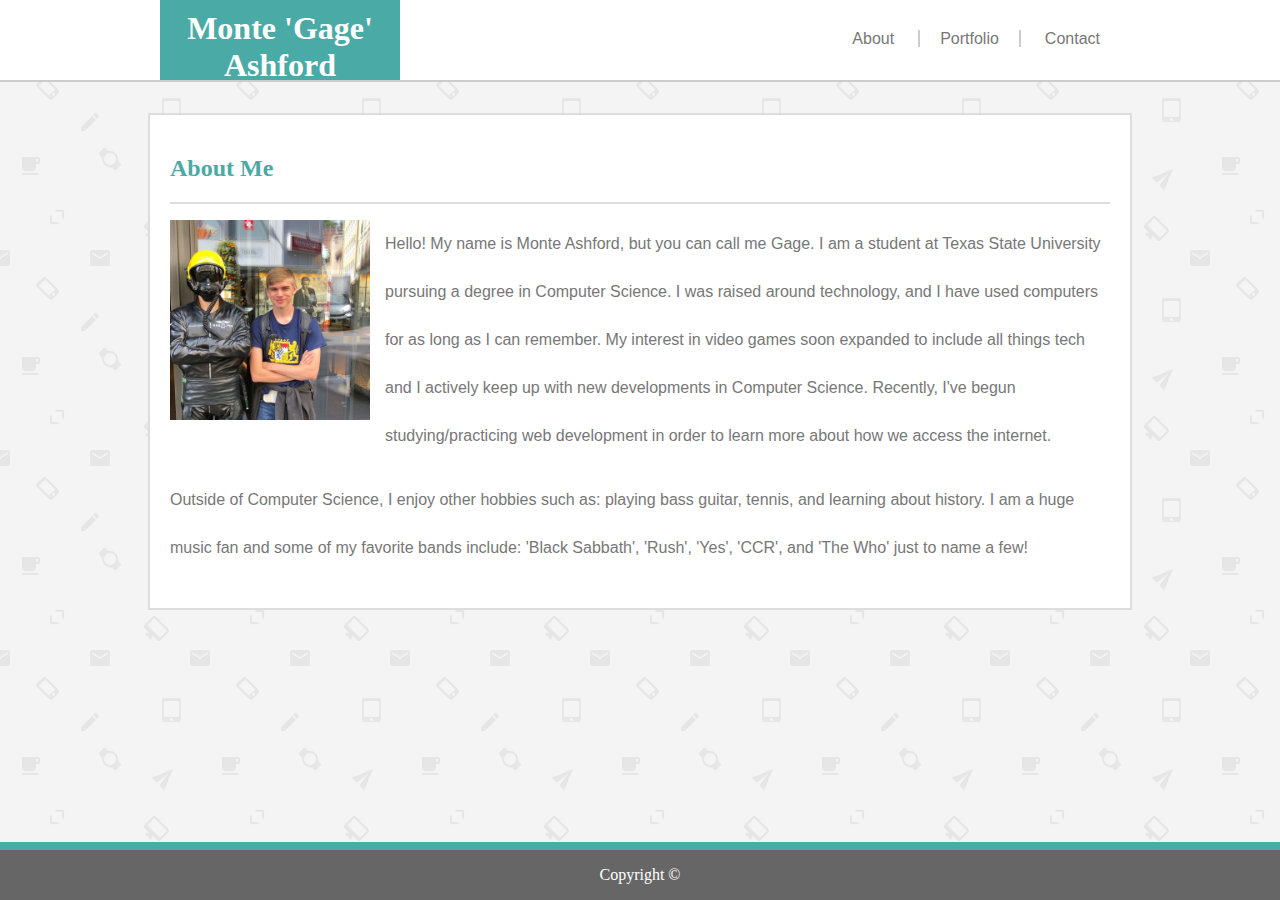
<file: index.html>
<!DOCTYPE html>
<html lang="en-us">

<head>
  <meta charset="UTF-8">
  <title>Basic Portfolio</title>
  <link rel="stylesheet" type="text/css" href="assets/css/style.css">
</head>

<body>

  <header>
    <div class='navigation'>
      <section class='name-tag'>
        <h1>Monte 'Gage' Ashford</h1>
      </section>

      <!-- Main navigation buttons that link to each page -->
      <nav class='nav-links'>
        <ul>
          <li><a href="index.html">About</a></li>
          <li id='center-link'><a href="portfolio.html">Portfolio</a></li>
          <li><a href="contact.html">Contact</a></li>
        </ul>
      </nav>
  </div>
  </header>

  <div class='main-content'>
    
    <div class='content-title'>
      <h2>About Me</h2>
    </div>
  
    <!-- This begins the main content area in the center of the page -->
    <div class='content-body clearfix'>

      <img class='profile-pic' src="assets/images/gage.jpg">

      <p>Hello! My name is Monte Ashford, but you can call me Gage. I am a student at Texas State University pursuing a degree in Computer Science.
        I was raised around technology, and I have used computers for as long as I can remember. My interest in video games soon expanded to include
        all things tech and I actively keep up with new developments in Computer Science. Recently, I've begun studying/practicing web development
        in order to learn more about how we access the internet.
      </p>

      <p>
        Outside of Computer Science, I enjoy other hobbies such as: playing bass guitar, tennis, and learning about history. I am a huge music fan
        and some of my favorite bands include: 'Black Sabbath', 'Rush', 'Yes', 'CCR', and 'The Who' just to name a few!
      </p>

    </div>
  </div>

  <footer>
    <p>Copyright &copy;</p>
  </footer>
</body>


</html>
</file>
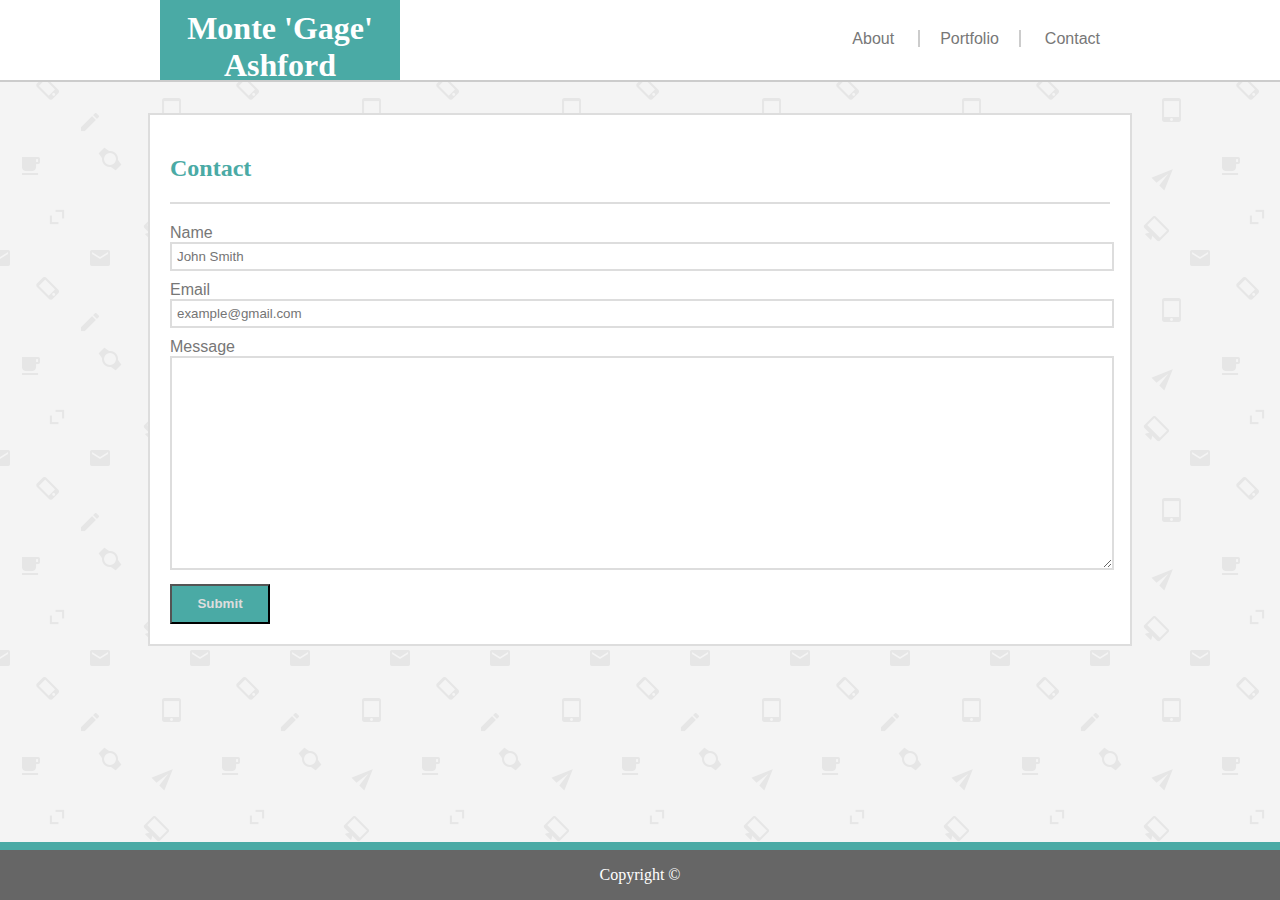
<file: contact.html>
<!DOCTYPE html>
<html lang="en-us">

<head>
  <meta charset="UTF-8">
  <title>Contact Me</title>
  <link rel="stylesheet" type="text/css" href="assets/css/style.css">
</head>

<body>

  <header>
    <div class='navigation'>
      <section class='name-tag'>
        <h1>Monte 'Gage' Ashford</h1>
      </section>

      <!-- Main navigation buttons that link to each page -->
      <nav class='nav-links'>
        <ul>
          <li><a href="index.html">About</a></li>
          <li id='center-link'><a href="portfolio.html">Portfolio</a></li>
          <li><a href="contact.html">Contact</a></li>
        </ul>
      </nav>
  </div>
  </header>

  <div class='main-content'>
    
    <div class='content-title'>
      <h2>Contact</h2>
    </div>
  
    <!-- This begins the main content area in the center of the page -->
    <div class='content-body clearfix'>

      <!-- Creates form with various text input boxes and a submit button -->
      <form>
        <label for='full-name'>Name</label>
        <input type="text" id="full-name" placeholder="John Smith">

        <label for='email'>Email</label>
        <input type="text" id="email" placeholder="example@gmail.com">

        <label for='message'>Message</label>
        <textarea id="message"></textarea> 
        
        <input type="submit" value="Submit">
      </form>
    </div>
  </div>

  <footer>
    <p>Copyright &copy;</p>
  </footer>
</body>


</html>
</file>
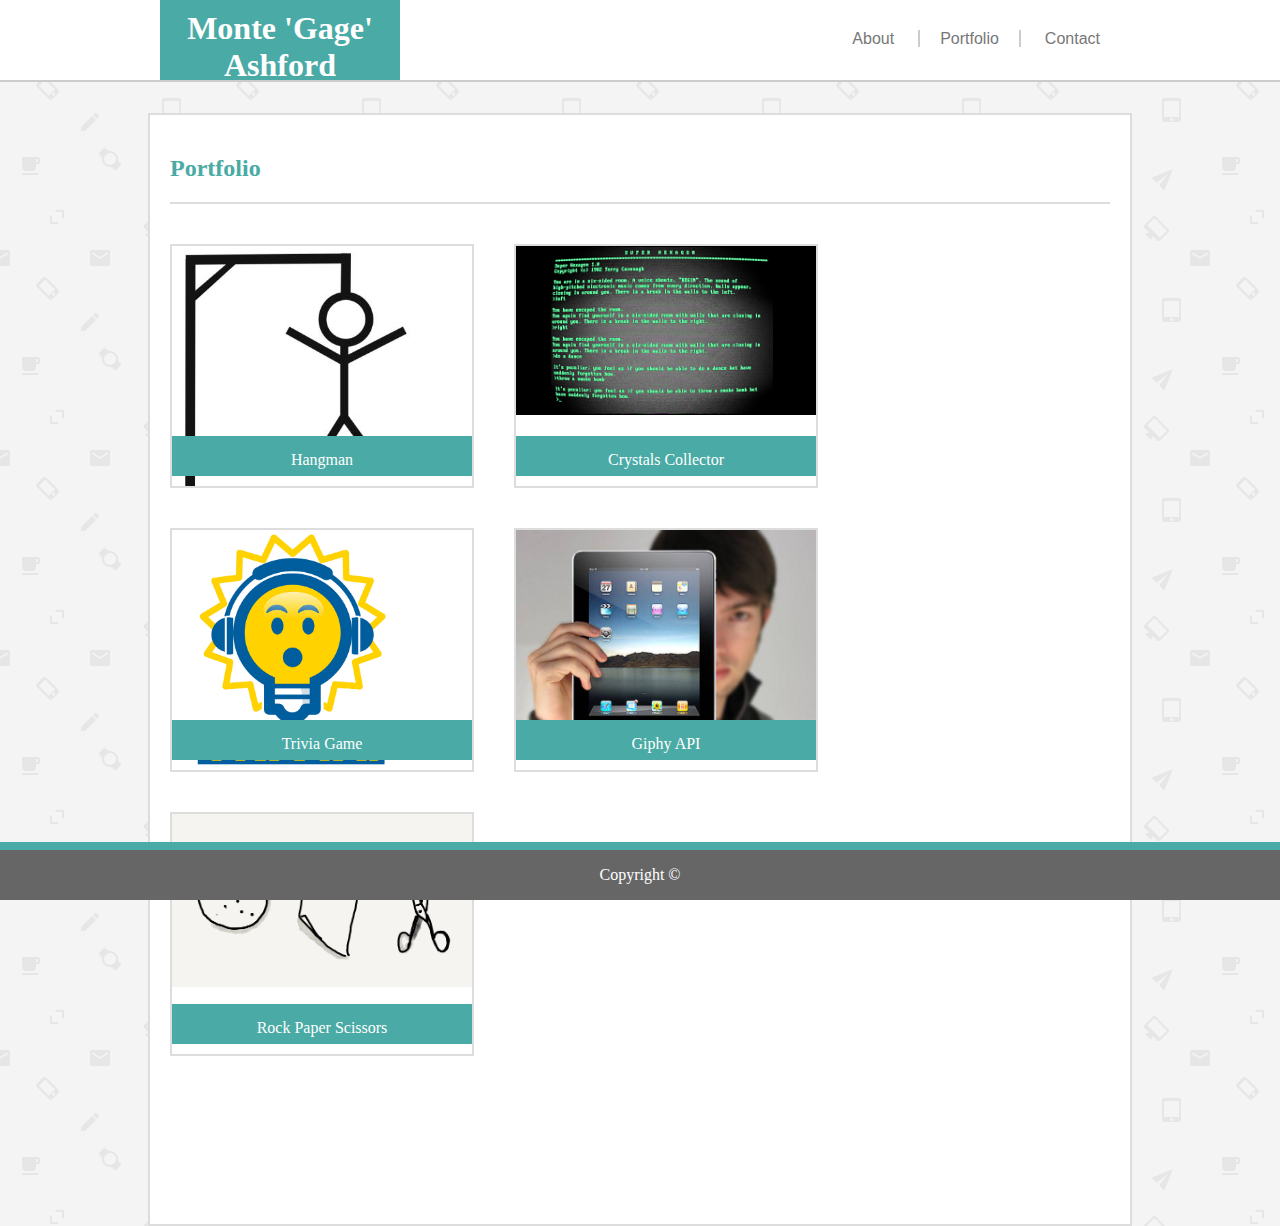
<file: portfolio.html>
<!DOCTYPE html>
<html lang="en-us">

<head>
  <meta charset="UTF-8">
  <title>Basic Portfolio</title>
  <link rel="stylesheet" type="text/css" href="assets/css/style.css">
</head>

<body>

  <header>
    <div class='navigation'>
      <section class='name-tag'>
        <h1>Monte 'Gage' Ashford</h1>
      </section>

      <!-- Main navigation buttons that link to each page -->
      <nav class='nav-links'>
        <ul>
          <li><a href="index.html">About</a></li>
          <li id='center-link'><a href="portfolio.html">Portfolio</a></li>
          <li><a href="contact.html">Contact</a></li>
        </ul>
      </nav>
    </div>
  </header>

  <div class='main-content'>

    <div class='content-title'>
      <h2>Portfolio</h2>
    </div>

    <!-- This begins the main content area in the center of the page -->
    <div class='content-body clearfix'>

      <!-- Creates field to organize boxes, each aligned in a column -->
      <div class="box-field">

        <!-- Individual "boxes" that store information and will become hyperlinks -->
        <a href="https://ashfordmonte.github.io/Word-Guess-Game/">
          <div class='boxes' id='box1'>
            <div class='box-text-container'>
              <p>Hangman</p>
            </div>
          </div>
        </a>

        <a href="https://ashfordmonte.github.io/TriviaGame/">
          <div class='boxes' id='box2'>
            <div class='box-text-container'>
              <p>Trivia Game</p>
            </div>
          </div>
        </a>

        <div class='boxes' id='box3'>
          <div class='box-text-container'>
            <p>Rock Paper Scissors</p>
          </div>
        </div>
        <a href="https://ashfordmonte.github.io/unit-4-game/">
          <div class='boxes' id='box4'>
            <div class='box-text-container'>
              <p>Crystals Collector</p>
            </div>
          </div>
        </a>

        <a href="https://ashfordmonte.github.io/Giphy-Api/">
        <div class='boxes' id='box5'>
          <div class='box-text-container'>
            <p>Giphy API</p>
          </div>
        </div>
        </a>

      </div>
    </div>

  </div>

  <footer>
    <p>Copyright &copy;</p>
  </footer>
</body>


</html>
</file>
<file: assets/css/style.css>
/* Overall outline for the header, footer, and content area. Also styles information specifically for index */

body {
  background-image: url("../images/email-pattern.png");
  margin: 0;
}
header {
  background-color: #ffffff;
  border-bottom: 2px solid;
  border-color: #cccccc;
  margin-bottom: 31px;
  font-family: 'Georgia', Times, Times New Roman, serif;
  width: 100%;
  position: static;
}
.navigation {
  overflow: hidden;
  margin: auto;
  width: 960px;
}
.nav-links {
  float: right;
  margin-top: 30px;
}
.nav-links a {
  font-family: 'Arial', 'Helvetica Neue', Helvetica, sans-serif;
  color: #777777;
  text-decoration: none;
}
.nav-links ul{
  margin: 0;
}
.nav-links li {
  display: inline;
  padding: 0 20px 0 20px;
}
#center-link {
  border-right: 2px solid;
  border-left: 2px solid;
  border-color: #cccccc;
}
.name-tag {
  background-color: #4aaaa5;
  float: left;
  width: 240px;
  height: 80px;
  text-align: center;
}
.name-tag h1 {
  margin: 0;
  margin-top: 10px;
  color: #ffffff;
}
.profile-pic {
  height: 200px;
  width: 200px;
  float: left;
  overflow: auto;
  padding-right: 15px;
}
.main-content {
  width: 940px;
  margin: auto;
  background-color: #ffffff;
  border: 2px solid;
  border-color: #dddddd;
  padding: 20px;
  font-family: 'Arial', 'Helvetica Neue', Helvetica, sans-serif;
  color: #777777;
}
.content-title {
  border-bottom: 2px solid #dddddd;
  font-family: 'Georgia', Times, Times New Roman, serif;
  color: #4aaaa5;
  text-align: left;
}
.content-body p {
  text-align: left;
  line-height: 3;
}
footer {
  text-align: center;
  position: fixed;
  left: 0em;
  bottom: 0em;
  width: 100%;
  border-top: 8px solid #4aaaa5;
  background-color: #666666;
  color: white;
}
.clearfix::after {
  content: " ";
  display: block;
  clear: both;
}
a:link {
  text-decoration: none;
}

a:visited {
  text-decoration: none;
}

/* For contact form */

form {
  padding-top: 20px;
  padding-right: 10px;
}
input[type=text],
textarea {
  width: 100%;
  padding: 5px;
  border: 2px solid;
  border-color: #dddddd;
  margin-bottom: 10px;
  font-family: Arial, Helvetica, sans-serif;
}
textarea {
  height: 200px;
}
input[type=submit] {
  width: 100px;
  height: 40px;
  background-color: #4aaaa5;
  font-family: Arial, Helvetica, sans-serif;
  cursor: pointer;
  color: #dddddd;
  font-weight: bold;
}

/* For portfolio boxes */

.box-field{
  margin-top: 40px;
  display: flex;
  justify-content: left;
  height: 960px;
  flex-flow: column wrap;
  align-content: flex-start;
}
.boxes {
  height: 240px;
  width: 300px;
  border: 2px solid #dddddd;
  margin-bottom: 40px;
  margin-right: 40px;
}
.box-text-container {
  text-align: center;
  width: auto;
  height: 40px;
  margin-top: 190px;
  background-color: #4aaaa5;
}
.box-text-container p {
  color: #ffffff;
  text-align: center;
  font-family: 'Georgia', Times, Times New Roman, serif;
}
#box1 {
  background-image: url(../images/hangman.png);
  background-size: contain;
  background-repeat: no-repeat;
  cursor: pointer;
}
#box2 {
  background-image: url(../images/trivia.jpg);
  background-size: contain;
  background-repeat: no-repeat;
  cursor: pointer;
}
#box3 {
  background-image: url(../images/rock-paper-scissors.png);
  background-size: contain;
  background-repeat: no-repeat;
  cursor: pointer;
}
#box4 {
  background-image: url(../images/rpg.png);
  background-size: contain;
  background-repeat: no-repeat;
  cursor: pointer;
}
#box5 {
  background-image: url(../images/widget.jpg);
  background-size: contain;
  background-repeat: no-repeat;
  cursor: pointer;
}
</file>
